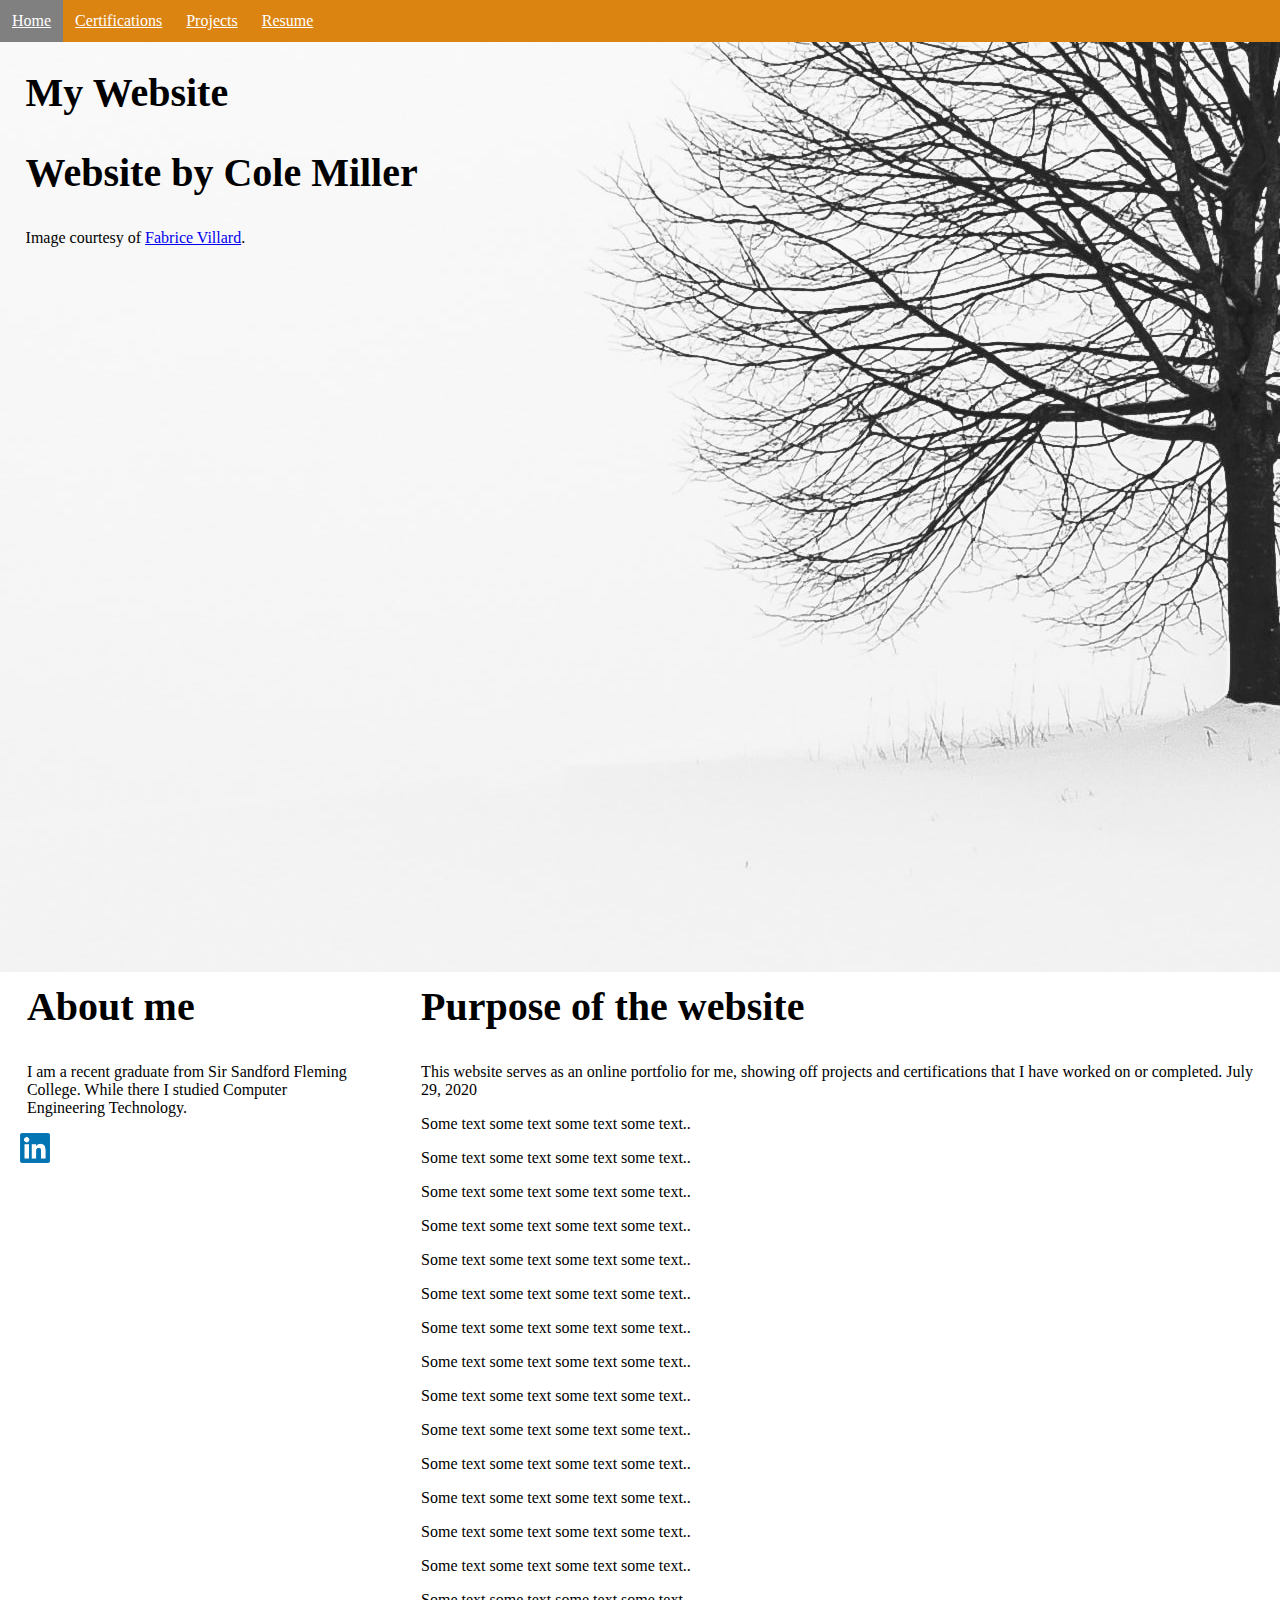
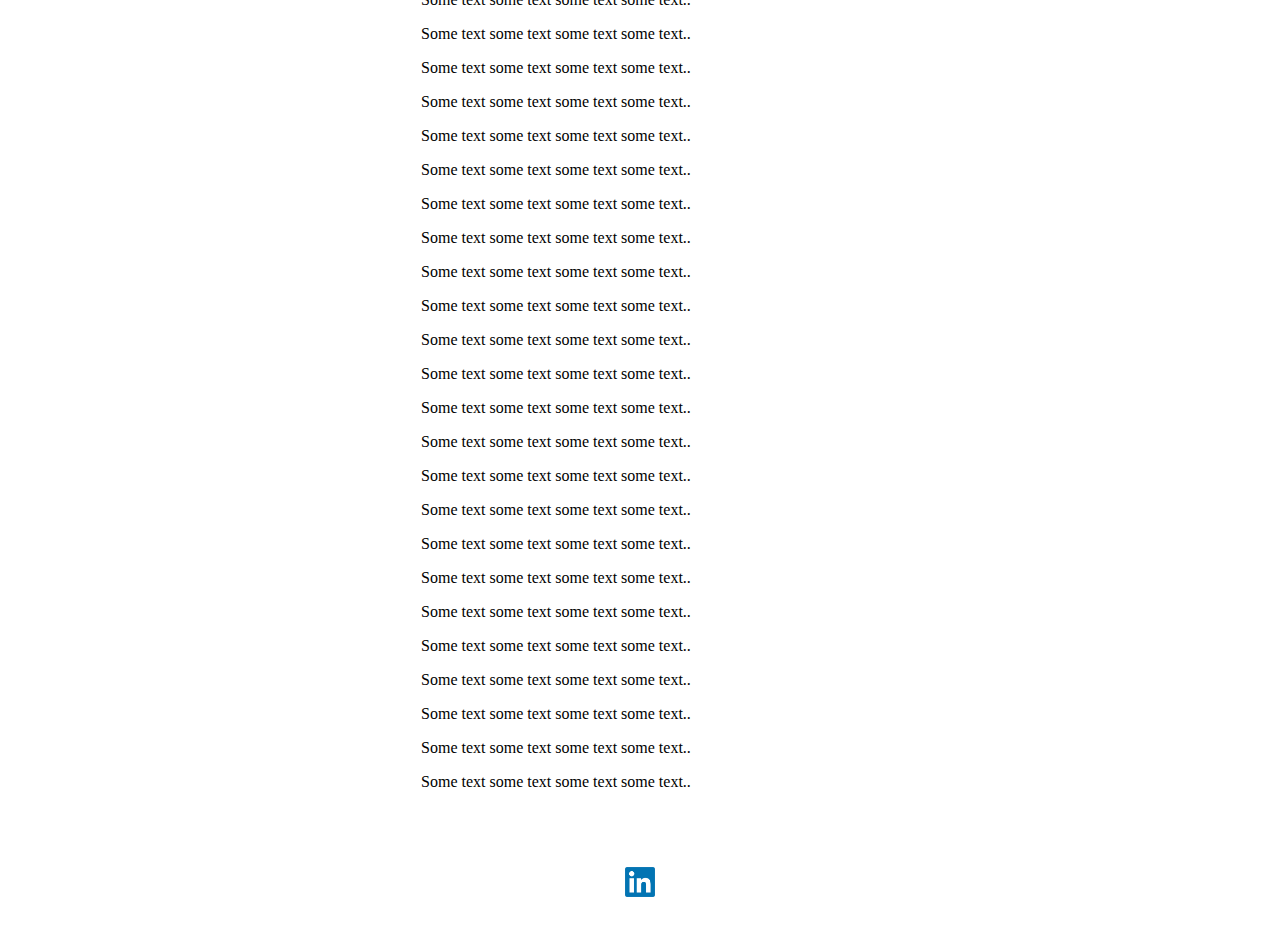
<file: index.html>
<!DOCTYPE html>
<html>
	<meta charset="UTF-8">
	<meta name="viewport" content="width=device-width, initial-scale=1">
    <head>
		<title>Cole's Webpage</title>
        <link rel="stylesheet" href="stylesheet.css">
    </head>
    <body>
		<!--Navigation bar-->
        <nav class="nav-bar-blue sticky">
            <a href="index.html" class="nav-bar-item">Home</a>
            <a href="" class="nav-bar-item">Certifications</a>
			<a href="projects.html" class="nav-bar-item">Projects</a>
			<a href="examples 2.html" class="nav-bar-item">Resume</a>
			<!--<input type="text" id="" placeholder="search">-->
		</nav>

		<!--Header-->
		<div class="header">
			<h1>My Website</h1>
			<h2>Website by Cole Miller</h2>
			<p>Image courtesy of
			<a href="https://unsplash.com/@fabulu75" title="Unsplash">
				Fabrice Villard</a>.</p>
		</div>

		<!--Container-->
		<div class="container">
			<!--Left side-->
			<div class="side">
				<h2>About me</h2>
				<p>I am a recent graduate from Sir Sandford Fleming College. While there I 
					studied Computer Engineering Technology.
				</p>
				<a href="https://ca.linkedin.com/" title="LinkedIn">
					<img src="Images\HyperLinks_footer\LinkedIn.png" alt="LinkedIn Logo" class="footer-link">
				</a>
			</div>
			<!--Middle-->
			<div class="middle">
				<h2>Purpose of the website</h2>
				<p>This website serves as an online portfolio for me, showing off projects and certifications
					that I have worked on or completed. July 29, 2020
				</p>

				<p>Some text some text some text some text..</p>
				<p>Some text some text some text some text..</p>
				<p>Some text some text some text some text..</p>
				<p>Some text some text some text some text..</p>
				<p>Some text some text some text some text..</p>
				<p>Some text some text some text some text..</p>
				<p>Some text some text some text some text..</p>
				<p>Some text some text some text some text..</p>
				<p>Some text some text some text some text..</p>
				<p>Some text some text some text some text..</p>
				<p>Some text some text some text some text..</p>
				<p>Some text some text some text some text..</p>
				<p>Some text some text some text some text..</p>
				<p>Some text some text some text some text..</p>
				<p>Some text some text some text some text..</p>
				<p>Some text some text some text some text..</p>
				<p>Some text some text some text some text..</p>
				<p>Some text some text some text some text..</p>
				<p>Some text some text some text some text..</p>
				<p>Some text some text some text some text..</p>
				<p>Some text some text some text some text..</p>
				<p>Some text some text some text some text..</p>
				<p>Some text some text some text some text..</p>
				<p>Some text some text some text some text..</p>
				<p>Some text some text some text some text..</p>
				<p>Some text some text some text some text..</p>
				<p>Some text some text some text some text..</p>
				<p>Some text some text some text some text..</p>
				<p>Some text some text some text some text..</p>
				<p>Some text some text some text some text..</p>
				<p>Some text some text some text some text..</p>
				<p>Some text some text some text some text..</p>
				<p>Some text some text some text some text..</p>
				<p>Some text some text some text some text..</p>
				<p>Some text some text some text some text..</p>
				<p>Some text some text some text some text..</p>
				<p>Some text some text some text some text..</p>
				<p>Some text some text some text some text..</p>
			</div>
		</div>


		<!--Footer-->
		<div class="footer">
			<!--change to my LInkedIn later-->
			<a href="https://ca.linkedin.com/" title="LinkedIn">
				<img src="Images\HyperLinks_footer\LinkedIn.png" alt="LinkedIn Logo" class="footer-link">
			</a>
		</div>
    </body>
</html>
</file>
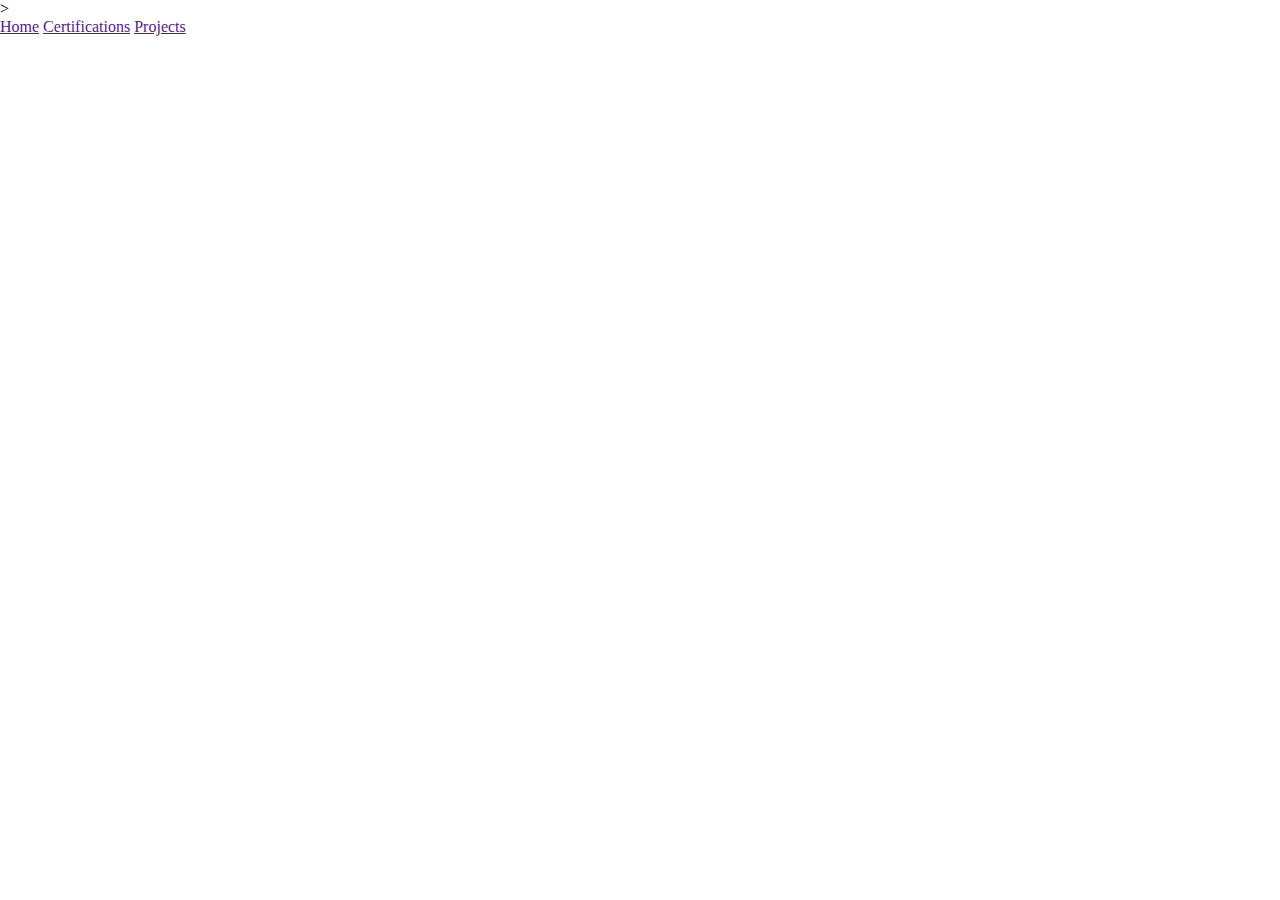
<file: examples.html>
<!DOCTYPE html>>
<html>
    <meta charset="UTF-8">
    <head>
        <link rel="stylesheet" href="stylesheet.css">
    </head>
    <body>
        <nav class="nav-bar blue">
            <a href="" class="nav-button-item">Home</a>
            <a href="" class="nav-button-item">Certifications</a>
            <a href="" class="nav-button-item">Projects</a>
        </nav>
    </body>
</html>
</file>
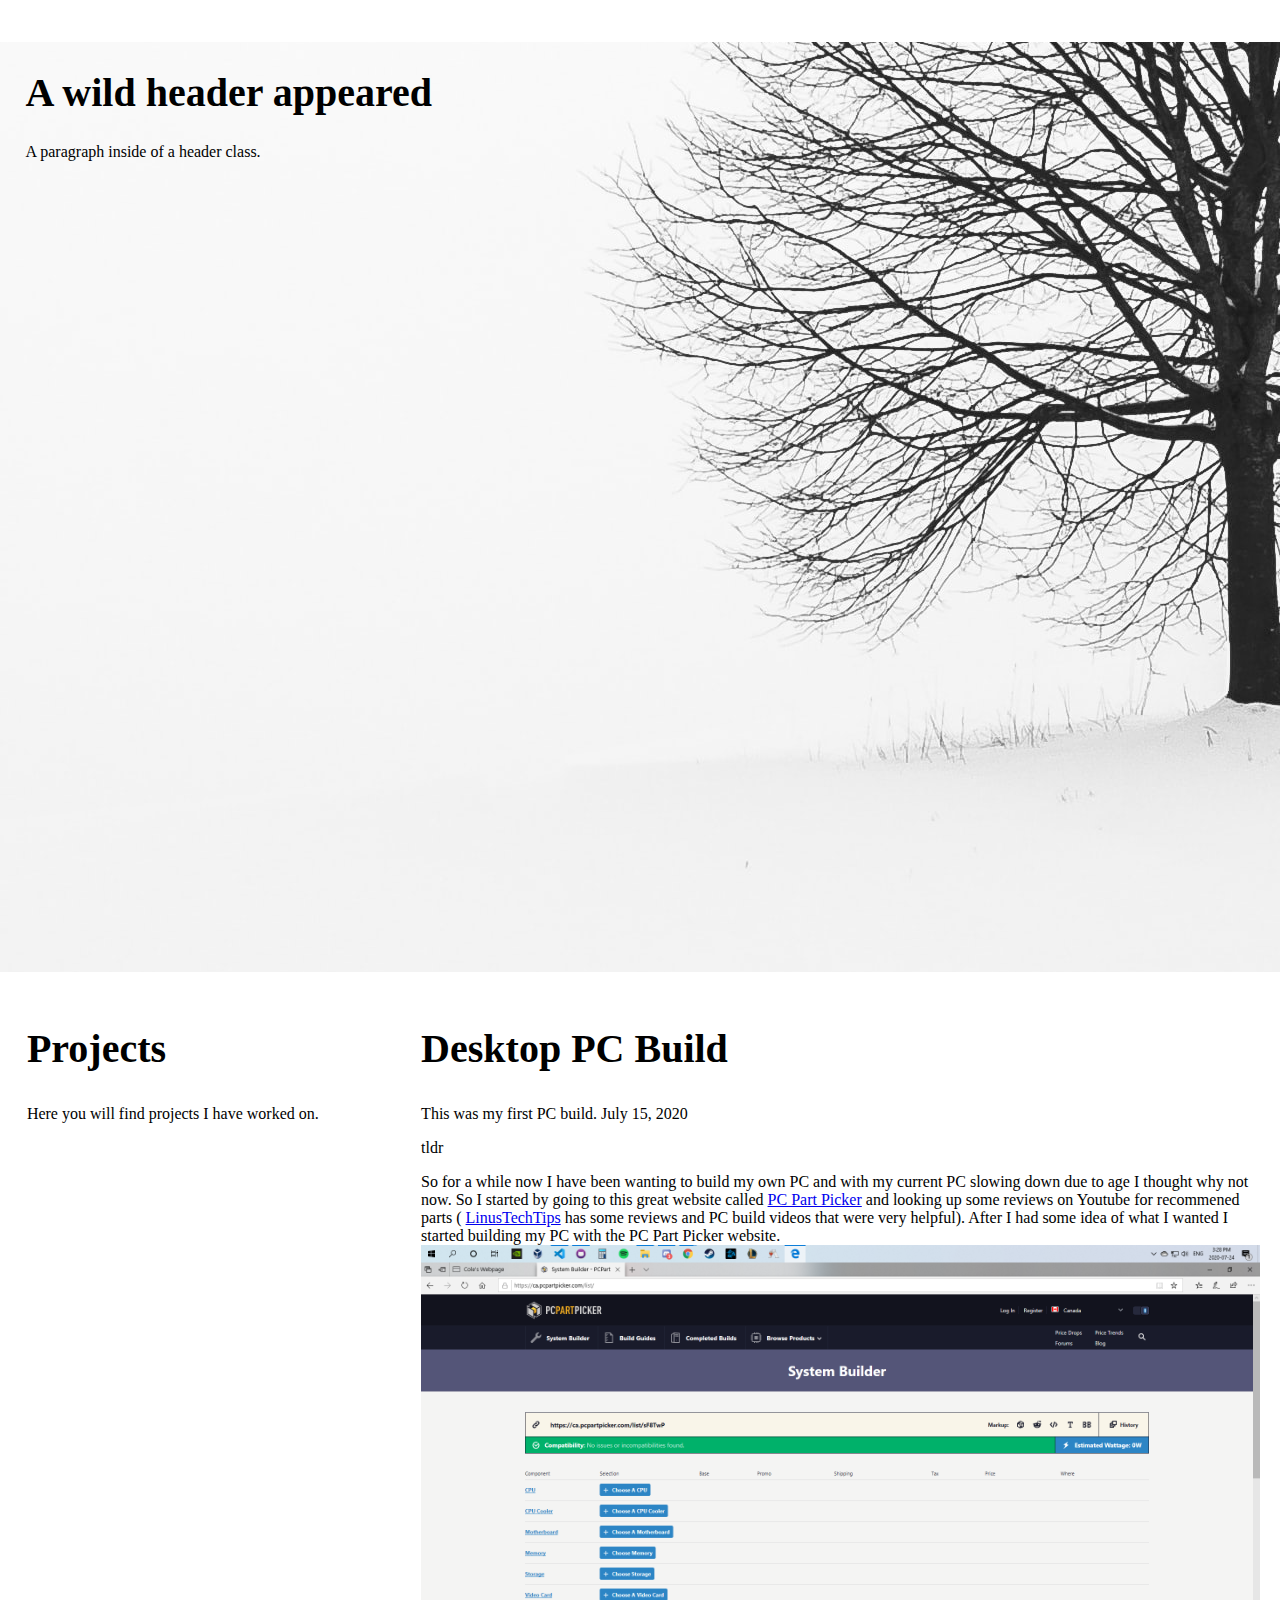
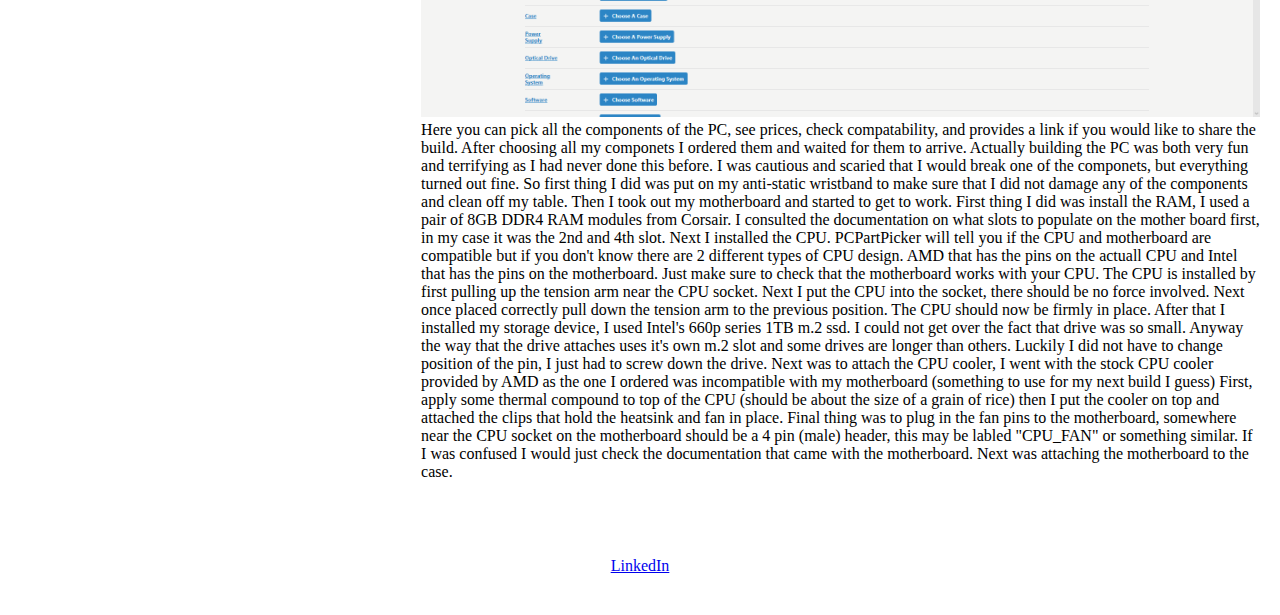
<file: projects.html>
<!DOCTYPE html>
<html>
	<meta charset="UTF-8">
	<meta name="viewport" content="width=device-width, initial-scale=1">
    <head>
		<title>Cole's Webpage</title>
        <link rel="stylesheet" href="stylesheet.css">
    </head>
    <body>
		<!--Header-->
		<div class="header">
			<h1>A wild header appeared</h1>
			<p>A paragraph inside of a header class.</p>
		</div>

		<!--Navigation bar-->
        <nav class="nav-bar-blue">
            <a href="index.html" class="nav-bar-item">Home</a>
            <a href="" class="nav-bar-item">Certifications</a>
			<a href="projects.html" class="nav-bar-item">Projects</a>
			<a href="examples 2.html" class="nav-bar-item">Test_Page</a>
			<a href="references.html" class="nav-bar-item">References</a>
			<!--<input type="text" id="" placeholder="search">-->
		</nav>

		<!--Container-->
		<div class="container">
			<!--Left side-->
			<div class="side" id="left-side">
				<h2>Projects</h2>
				<p>Here you will find projects I have worked on.</p>
			</div>
			<!--Middle-->
			<div class="middle">
				
				<h2>Desktop PC Build</h2>
				<p>This was my first PC build. July 15, 2020</p>
				<p>tldr </p>
				<p>
					So for a while now I have been wanting to build my own PC 
					and with my current PC slowing down due to age I thought
					why not now. So I started by going to this great website 
					called <a href="https://ca.pcpartpicker.com/">PC Part Picker</a>
					and looking up some reviews on Youtube for recommened parts (
					<a href="https://www.youtube.com/user/LinusTechTips">LinusTechTips</a> has 
					some reviews and PC build videos that were very helpful). After I had 
					some idea of what I wanted I started building my PC with the PC Part Picker 
					website. <img src="Images/Projects/PCBuild/PCPartPicker.png" alt="System Builder" style="width: 100%;">
					Here you can pick all the components of the PC, see prices, check compatability,
					and provides a link if you would like to share the build. After choosing all my 
					componets I ordered them and waited for them to arrive.

					Actually building the PC was both very fun and terrifying as I had never done this 
					before.  I was cautious and scaried that I would break one of the componets, but 
					everything turned out fine. So first thing I did was put on my anti-static wristband
					to make sure that I did not damage any of the components and clean off my table. 
					Then I took out my motherboard and started to get to work. First thing I did was install
					the RAM, I used a pair of 8GB DDR4 RAM modules from Corsair. I consulted the documentation
					on what slots to populate on the mother board first, in my case it was the 2nd and 4th slot.
					
					Next I installed the CPU. PCPartPicker will tell you if the CPU and motherboard are compatible
					but if you don't know there are 2 different types of CPU design. AMD that has the pins on the 
					actuall CPU and Intel that has the pins on the motherboard. Just make sure to check that the 
					motherboard works with your CPU. The CPU is installed by first pulling up the tension arm near 
					the CPU socket. Next I put the CPU into the socket, there should be no force involved. Next once
					placed correctly pull down the tension arm to the previous position. The CPU should now be firmly in 
					place.
					
					After that I installed my storage device, I used Intel's 660p series 1TB m.2 ssd. I could
					not get over the fact that drive was so small. Anyway the way that the drive attaches uses
					it's own m.2 slot and some drives are longer than others. Luckily I did not have to change
					position of the pin, I just had to screw down the drive. 

					Next was to attach the CPU cooler, I went with the stock CPU cooler provided by AMD as the one
					I ordered was incompatible with my motherboard (something to use for my next build I guess)
					First, apply some thermal compound to top of the CPU (should be about the size of a grain of rice)
					then I put the cooler on top and attached the clips that hold the heatsink and fan in place. Final thing
					was to plug in the fan pins to the motherboard, somewhere near the CPU socket on the motherboard
					should be a 4 pin (male) header, this may be labled "CPU_FAN" or something similar. If I was 
					confused I would just check the documentation that came with the motherboard.

					Next was attaching the motherboard to the case. 
				</p>
			</div>
		</div>


		<!--Footer-->
		<div class="footer">
			<!--change to my LInkedIn later-->
			<a href="https://ca.linkedin.com/" title="LinkedIn">LinkedIn</a>
		</div>


		
		<!--Sticky navbar-->
		<script>
			//When the user scrolls the page execute myFunction
			window.onscroll = function() {myFunction()};

			var collection = document.getElementsByClassName("nav-bar-blue"); //Gets the HTML collection of the navbar
			var navbar = collection[0];	//
			var sticky = navbar.offsetTop;	//Get the numeric value of how far the navbar is offset from the top of the page
			
			//The function adds/removes the sticky class to the navbar
			function myFunction() {
				if (window.pageYOffset >= sticky) {
					navbar.classList.add("sticky");
				} else {
					navbar.classList.remove("sticky");
				}
			}
		</script>
    </body>
</html>
</file>
<file: stylesheet.css>
/* 
"#" == id, 
"." == class 
*/
/*navigation*/
/*Colors
#e06a82
#d5a1ad
#e3e3e1
#f7f7f5
#a6c9cf
*/
body {
	margin: 0;
}
.nav-bar-blue {
	background-color: #db8412;
	margin: 0;
	width: 100%;
	overflow: auto;
	z-index: 2;
}
.nav-bar-item {
	color: white;
}
.nav-bar-blue a {
	float: left;
	text-align: center;
	padding: 12px;
}
.nav-bar-blue a:hover {
	background-color: gray;
}
.sticky {
	position: fixed;
	top: 0;
}
/*header*/
.header {
	/*background-color: #a6c9cf;*/
	position: relative;
	top: 42px;
	overflow: hidden;
	height: 930px;
	background-image: url(Images/Header.jpg);
	background-position: center;
	z-index: 1;
}
.header h1, h2, p {
	position: relative;
	left: 0;
	top: 100;
	bottom: 50;
	
	padding-left: 2%;
	color:black;
}
.header h1, h2 {
	font-size: 40px;
}

/*Container*/
* {
	box-sizing: border-box;
}
.container {
	display: flex;
	flex-wrap: wrap;
}
.side {
	flex: 30%;
	background-color: white;
	padding: 20px;
}
.middle {
	flex: 70%;
	background-color: white;
	padding: 20px;
}
/*footer*/
.footer {
	color: black;
	text-align: center;
	background-color: white;
	padding: 40px;
}
.footer-link {
	height: 30px;
	width: 30px;
}

/*Responsive layout*/
/*stacks left column on top of rigth column if the screen size is reduced*/
@media screen and (max-width: 700px) {
	.container {
		flex-direction: column;
	}
}










/*
h1, h2 {
	color: blue;
}
ol {
	color: rgb(0,232,15);
	width: 70%;
}
#goals {
	background-color: red;
}
#first_image {
	width: 100px;
	height: 150px;
}

a.header {
	color: green;
}
p a .header{
	background-color: aliceblue;
}*/
</file>
